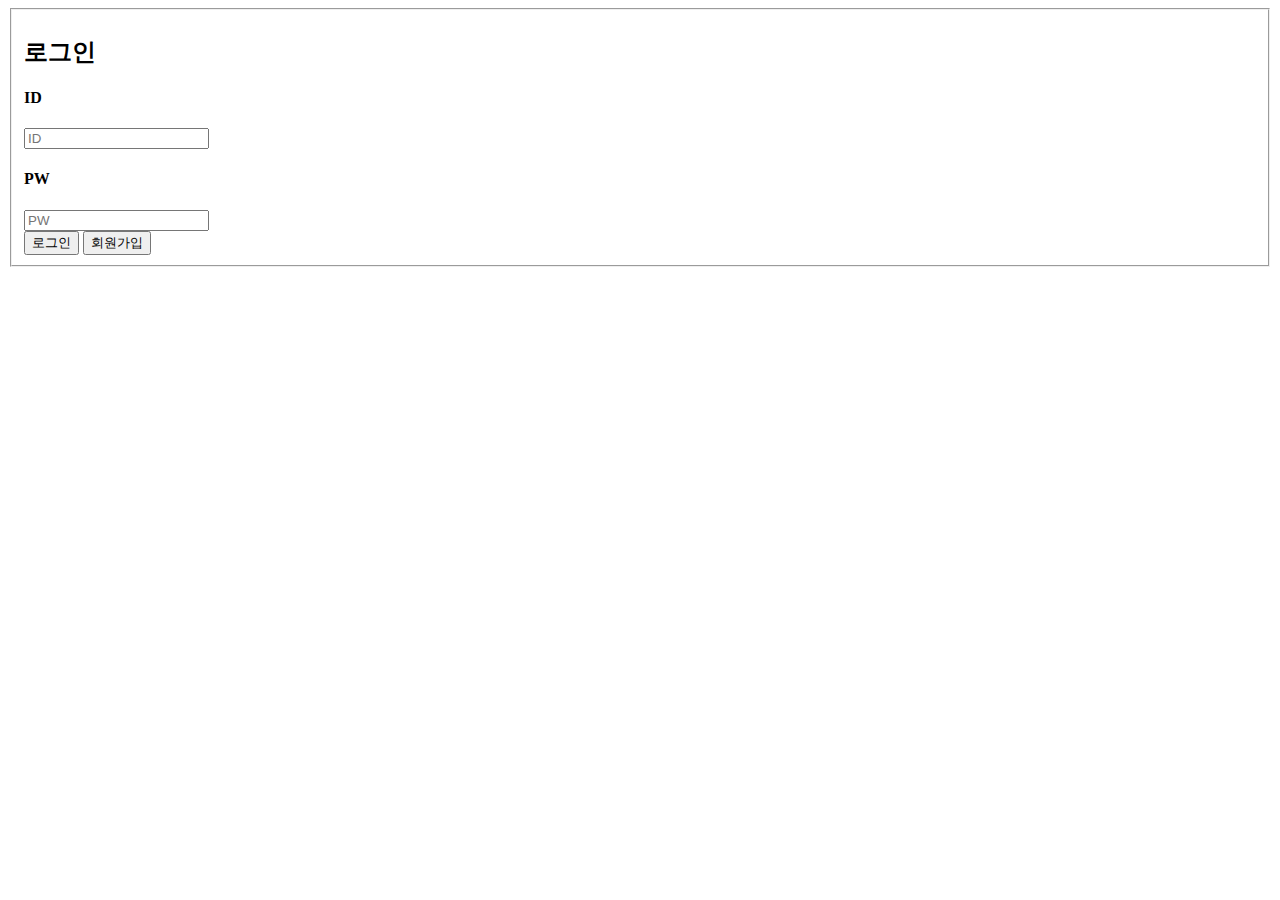
<file: 예제/login.html>
<!DOCTYPE html>
<html>
<head>
<meta charset="UTF-8">
<title>Login Page</title>
</head>
<body>

	<fieldset>
		<div class="container">
			<header class="">
				<h2>로그인</h2>
			</header>
			<div class="">
				<h4>ID</h4>
				<input type="text" name="id" value="" placeholder="ID" />
			</div>
			<h4>PW</h4>
			<div class="">
				<input type="password" name="pw" placeholder="PW" />
			</div>
			<button type="submit">로그인</button>
			<button type="button">회원가입</button>
		</div>
		</form>
		</div>
	</fieldset>


</body>
</html>
</file>
